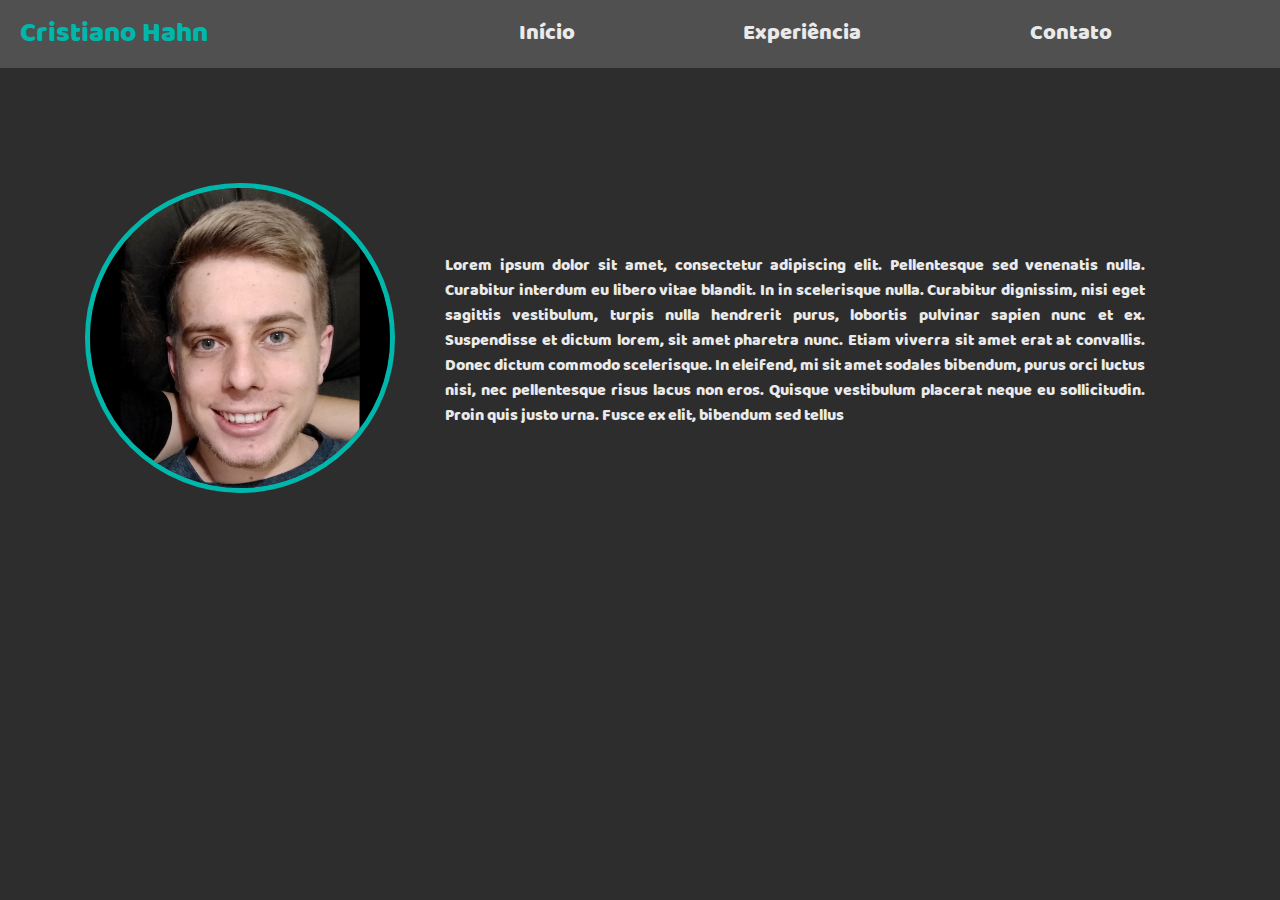
<file: src/index.html>
<!DOCTYPE html>
<html lang="pt-BR">

<head>
    <meta charset="UTF-8">
    <meta http-equiv="X-UA-Compatible" content="IE=edge">
    <meta name="viewport" content="width=device-width, initial-scale=1.0">
    <title>Cristiano Hahn</title>
    <link rel="stylesheet" href="style/reset.css" />
    <link rel="stylesheet" href="style/index.css" />
</head>

<body>
    <div class="menu">
        <div class="menu-name">
            <div>Cristiano Hahn</div>
        </div>
        <div class="menu-items">
            <div class="menu-item">Início</div>
            <div class="menu-item">Experiência</div>
            <div class="menu-item">Contato</div>
        </div>
    </div>
    <div class="init">
        <div class="image">
            <img src="images/perfil.jpg" alt="perfil-image">
        </div>
        <div class="description">
            Lorem ipsum dolor sit amet, consectetur adipiscing elit. Pellentesque sed venenatis nulla. Curabitur
            interdum eu libero vitae blandit. In in scelerisque nulla. Curabitur dignissim, nisi eget sagittis
            vestibulum, turpis nulla hendrerit purus, lobortis pulvinar sapien nunc et ex. Suspendisse et dictum lorem,
            sit amet pharetra nunc. Etiam viverra sit amet erat at convallis. Donec dictum commodo scelerisque. In
            eleifend, mi sit amet sodales bibendum, purus orci luctus nisi, nec pellentesque risus lacus non eros.
            Quisque vestibulum placerat neque eu sollicitudin. Proin quis justo urna. Fusce ex elit, bibendum sed tellus
        </div>
    </div>
</body>

</html>
</file>
<file: src/style/index.css>
@font-face {
    font-family: baloo;
    src: url(../fonts/Baloo-Regular.ttf);
}
  
body {
    font-family: baloo;
    background-color: #2D2D2D;
    color: #EAEAEA;
}

.menu{
    width: 100%;
    display: flex;
    justify-content: space-between;
    background-color: #505050;
    padding: 20px 0px;
}

.menu-name {
    color: #00B7AC;
    width: 25%;
    font-size: 28px;
    padding-left: 20px;
    padding-right: 20px;
}

.menu-items {
    display: flex;
    justify-content: space-evenly;
    align-items: center;
    width: 75%;
}

.menu-item {
    font-size: 22px;
}

.menu-item:hover {
    cursor: pointer;
    color: #00B7AC;
    transition: 0.5s;
}

.init {
    display: flex;
    justify-content: center;
    align-items: center;
    margin-top: 100px;
    padding: 15px;
}

.init .image img{
    width: 100%;
    max-width: 300px;
    min-width: 200px;
    border-radius: 1000px;
    border: 5px solid #00B7AC;
}

.init .description{
    padding: 50px;
    max-width: 700px;
    line-height: normal;
    text-align: justify;
}




@media(max-width: 768px){
    .menu{
       flex-direction: column;
       padding: 5px 0px;
    }
    .menu-name {
        width: 100%;
        text-align: center;
        padding-left: 0px;
        padding-right: 0px;
    }
    .menu-items {
        flex-direction: column;
        width: 100%;
    }
    .menu-item{
        margin: 3px 0px;
    }

    .init {
        flex-direction: column;
        margin-top: 15px;
    }
    
    .init .image img{
        max-width: 300px;
    }
    
    .init .description{
        padding: 20px;
    }
    
}
</file>
